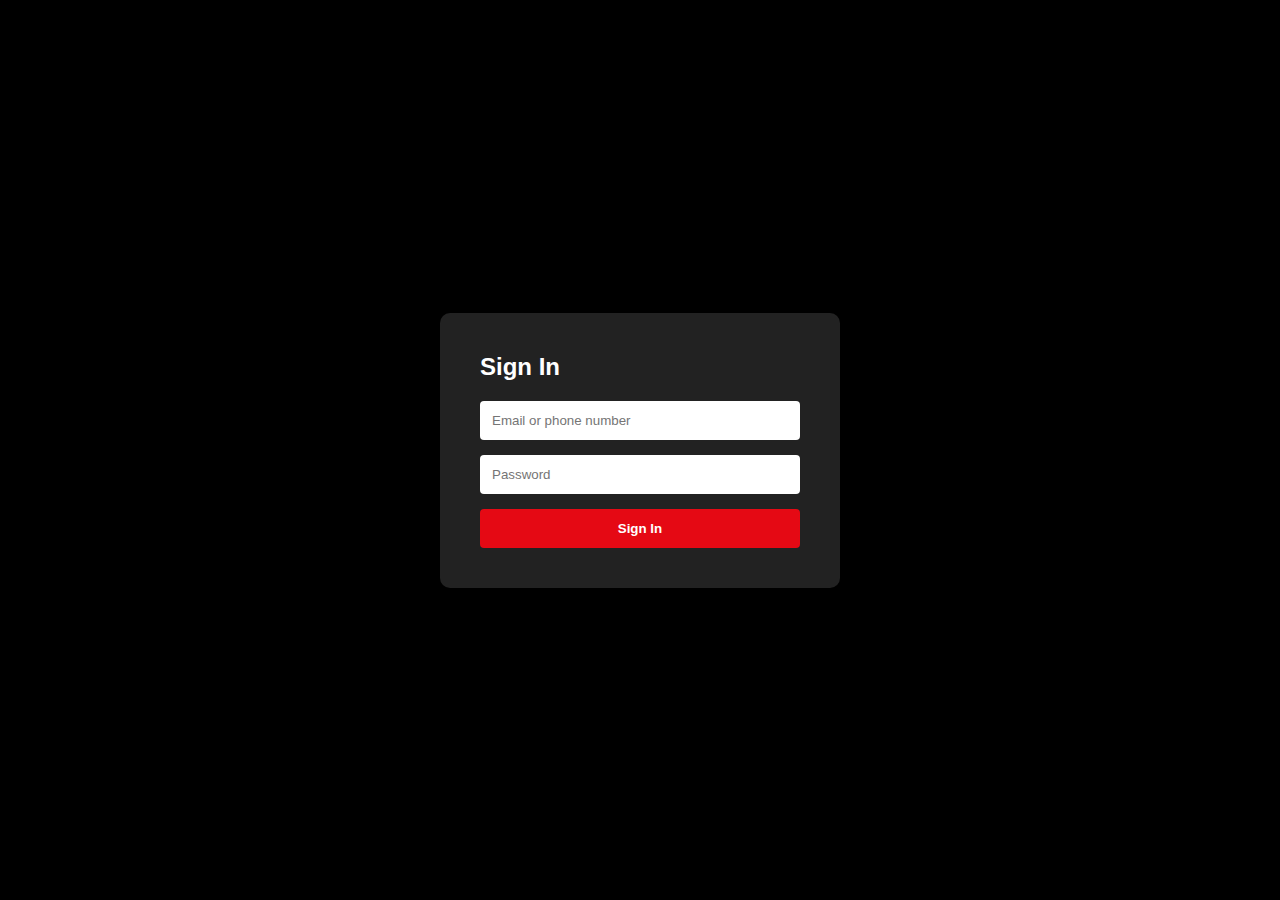
<file: login.html>
<!DOCTYPE html>
<html lang="en">
<head>
  <meta charset="UTF-8">
  <meta name="viewport" content="width=device-width, initial-scale=1">
  <title>Login - Netflix Clone</title>
  <link rel="stylesheet" href="style.css">
  <style>
    .login-container {
      display: flex;
      justify-content: center;
      align-items: center;
      height: 100vh;
      background: black;
      color: white;
    }

    .login-box {
      background: #222;
      padding: 40px;
      border-radius: 10px;
      width: 100%;
      max-width: 400px;
    }

    .login-box h2 {
      margin-bottom: 20px;
    }

    .login-box input {
      width: 100%;
      padding: 12px;
      margin-bottom: 15px;
      border: none;
      border-radius: 4px;
    }

    .login-box button {
      width: 100%;
      padding: 12px;
      background-color: #e50914;
      color: white;
      border: none;
      border-radius: 4px;
      font-weight: bold;
      cursor: pointer;
    }
  </style>
</head>
<body>
  <div class="login-container">
    <div class="login-box">
      <h2>Sign In</h2>
      <input type="email" placeholder="Email or phone number">
      <input type="password" placeholder="Password">
      <button>Sign In</button>
    </div>
  </div>
</body>
</html>
</file>
<file: style.css>
* {
  margin: 0;
  padding: 0;
  box-sizing: border-box;
}

body {
  font-family: Arial, sans-serif;
  background-color: #000000;
  color: #fff;
}

.dark {
  background-color: #fff;
  color: hsl(0, 0%, 0%);
}

.navbar {
  position: absolute;
  top: 0;
  left: 0;
  width: 100%;
  padding: 20px 40px;
  display: flex;
  align-items: center;
  justify-content: space-between;
  z-index: 3;
}

.logo {
  height: 40px;
}

.nav-links {
  list-style: none;
  display: flex;
  gap: 20px;
}

.nav-links li {
  cursor: pointer;
  color: white;
  font-weight: 500;
}

.toggle-mode {
  background: none;
  border: none;
  font-size: 18px;
  cursor: pointer;
  color: white;
}

/* Hero */
.hero {
  position: relative;
  height: 100vh;
  background: url('https://assets.nflxext.com/ffe/siteui/vlv3/258d0f77-2241-4282-b613-8354a7675d1a/web/IN-en-20250721-TRIFECTA-perspective_cadc8408-df6e-4313-a05d-daa9dcac139f_large.jpg') center center / cover no-repeat;
  display: flex;
  align-items: center;
  justify-content: center;
  text-align: center;
}

.overlay {
  position: absolute;
  inset: 0;
  background: rgba(0, 0, 0, 0.8);
}

.content {
  position: relative;
  max-width: 800px;
  z-index: 2;
}

.content h1 {
  font-size: 3rem;
  font-weight: bold;
  margin-bottom: 20px;
}

.content h2 {
  font-size: 1.5rem;
  margin-bottom: 10px;
  color: #ccc;
}

.content p {
  font-size: 1rem;
  margin-bottom: 20px;
}

.email-form {
  display: flex;
  flex-wrap: wrap;
  justify-content: center;
  gap: 10px;
}

.email-form input {
  padding: 15px;
  width: 300px;
  background-color: rgba(30, 30, 30, 0.7);
  color: white;
  border: none;
  border-radius: 4px;
}

.email-form button {
  padding: 15px 25px;
  background-color: #e50914;
  color: white;
  border: none;
  border-radius: 4px;
  cursor: pointer;
  font-weight: bold;
}

.email-form button:hover {
  background-color: #f6121d;
}

/* Movie Section */
.movie-section {
  padding: 20px;
  background-color: #111;
}

.movie-section h2 {
  margin-bottom: 15px;
}

.movie-row {
  display: flex;
  gap: 20px;
  overflow: visible;
  position: relative;
  z-index: 1;
  padding-bottom: 20px;
  border-radius: 50px;
}

.movie-box {
  position: relative;
  width: 180px;
  height: 252px;
  cursor: pointer;
  border-style:dashed;
  border-radius: 10px;
}

.movie-box img,
.movie-box video {
  width: 100%;
  height: 100%;
  border-radius: 10px;
  object-fit: cover;
}

.movie-box:hover img {
  transform: scale(1.1);
  transition: transform 0.3s ease;
}

.movie-box video {
  display: none;
}

.glow-line {
  height: 3px;
  border: none;
  background: #00f5a0;
  box-shadow: 0 0 10px #00f5a0, 0 0 20px #00f5a0;
  margin: 20px 0;
}


/*body {
    background-color: hsl(0, 0%, 0%);
    color: white;
    font-family: Arial, sans-serif;
    padding: 40px;
  }*/ 

.card {
    width: 1515px;
    background: linear-gradient(to bottom right, #1e1e2f, hsl(272, 61%, 58%));
    border-radius: 40px;
    padding: 24px;
    position: relative;
    box-shadow: 0 0 20px lab(7.74% 0 0 / 0.685);
  }

.card h2 {
  margin-bottom: 10px;
  font-size: 1.5rem;
}

.card p {
  color: #ccc;
  font-size: 0.95rem;
  line-height: 1.4;
}

.card img {
  position: absolute;
  bottom: 15px;
  right: 15px;
  width: 50px;
} 

/* Footer */
.footer {
  background-color: #111;
  color: #999;
  text-align: center;
  padding: 30px 20px;
  font-size: 14px;
}

.footer-links {
  margin: 20px 0;
  display: flex;
  justify-content: center;
  flex-wrap: wrap;
  gap: 20px;
}

.footer-links a {
  color: #999;
  text-decoration: none;
}

.footer-links a:hover {
  text-decoration: underline;
}

/* Responsive */
@media (max-width: 600px) {
  .content h1 {
    font-size: 2rem;
  }

  .email-form {
    flex-direction: column;
  }

  .email-form input,
  .email-form button {
    width: 90%;
  }
  
  .owner{
    height: 50px;
    color: #0000ffc3;
    text-align: center;
  }

}
</file>
